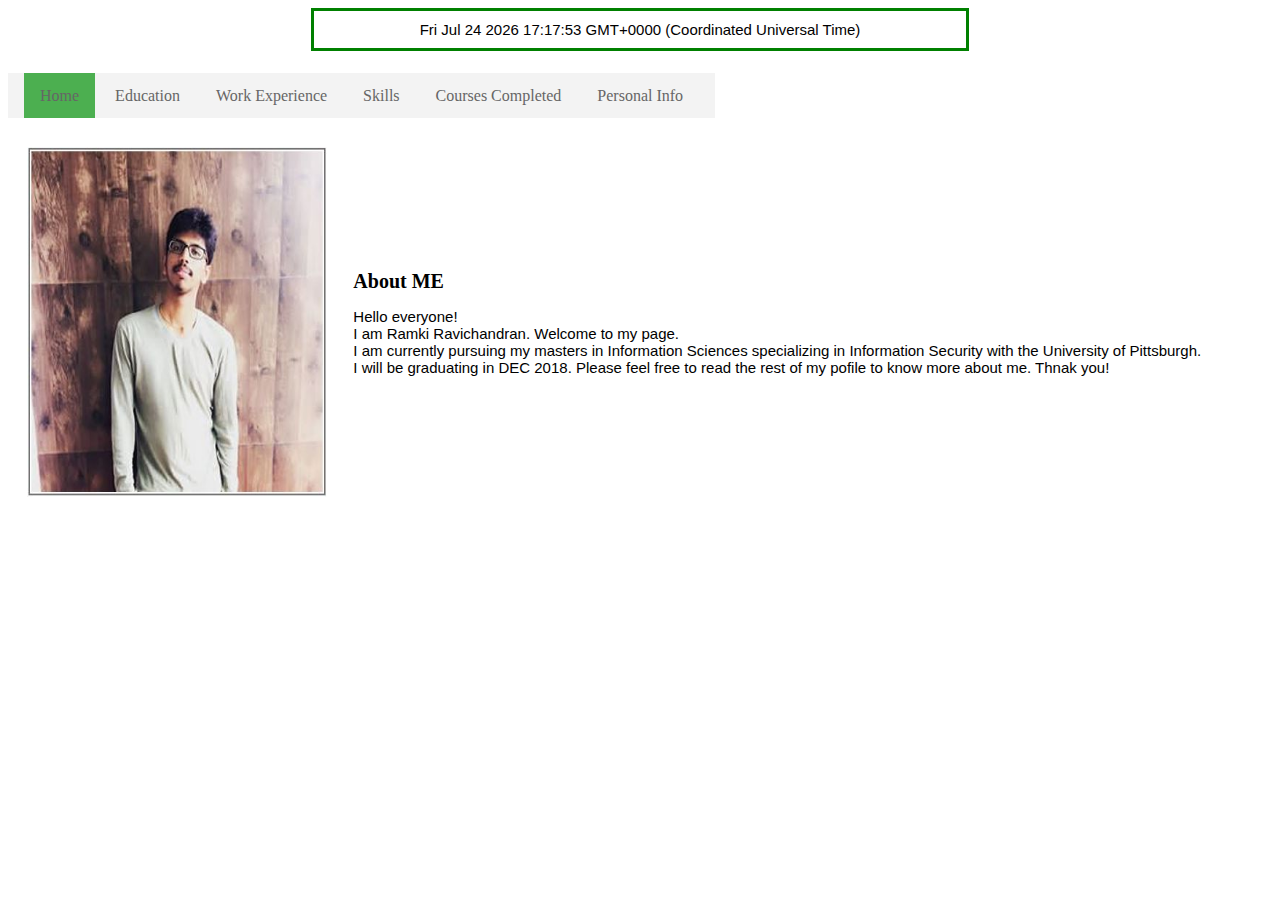
<file: Assignment1-Personalsite-rar154/index.html>
<!--Personal Profile Page
	Author: Ramki Ravichandran
	This file was created for assignment purposes only 
	-->
<!DOCTYPE html>
<html  lang="en">
<head>
	<title>INFSCI 2560: Web Technology and Standards Assignment-1</title>
	<link href="css/styles.css" rel="stylesheet" type="text/css" media="all" />
	<p id="dateandtime"></p>
	<script>
		var d = new Date();
		document.getElementById("dateandtime").innerHTML = d;
	</script>
</head>
<body>
<br>
<br>
<nav>
	<a class="active" href="index.html">Home</a>
	<a href="education.html">Education</a>
	<a href="experience.html">Work Experience</a>
	<a href="skills.html">Skills</a>
	<a href="cc.html">Courses Completed</a>	
	<a href="personal.html">Personal Info</a>
</nav>
<br>
<br>
<table id="tb1">
	<tr>
		<td>
			<figure>
				<img src="img/me.JPG" alt="This is a photo of me" width="300" height="350">
			</figure>
		</td>
		<td>
<article>
<h1>About ME</h1>
<pre>
Hello everyone! 
I am Ramki Ravichandran. Welcome to my page. 
I am currently pursuing my masters in Information Sciences specializing in Information Security with the University of Pittsburgh. 
I will be graduating in DEC 2018. Please feel free to read the rest of my pofile to know more about me. Thnak you!
</pre>
</article>
		</td>
	</tr>
</table>
</body> 
</html>
</file>
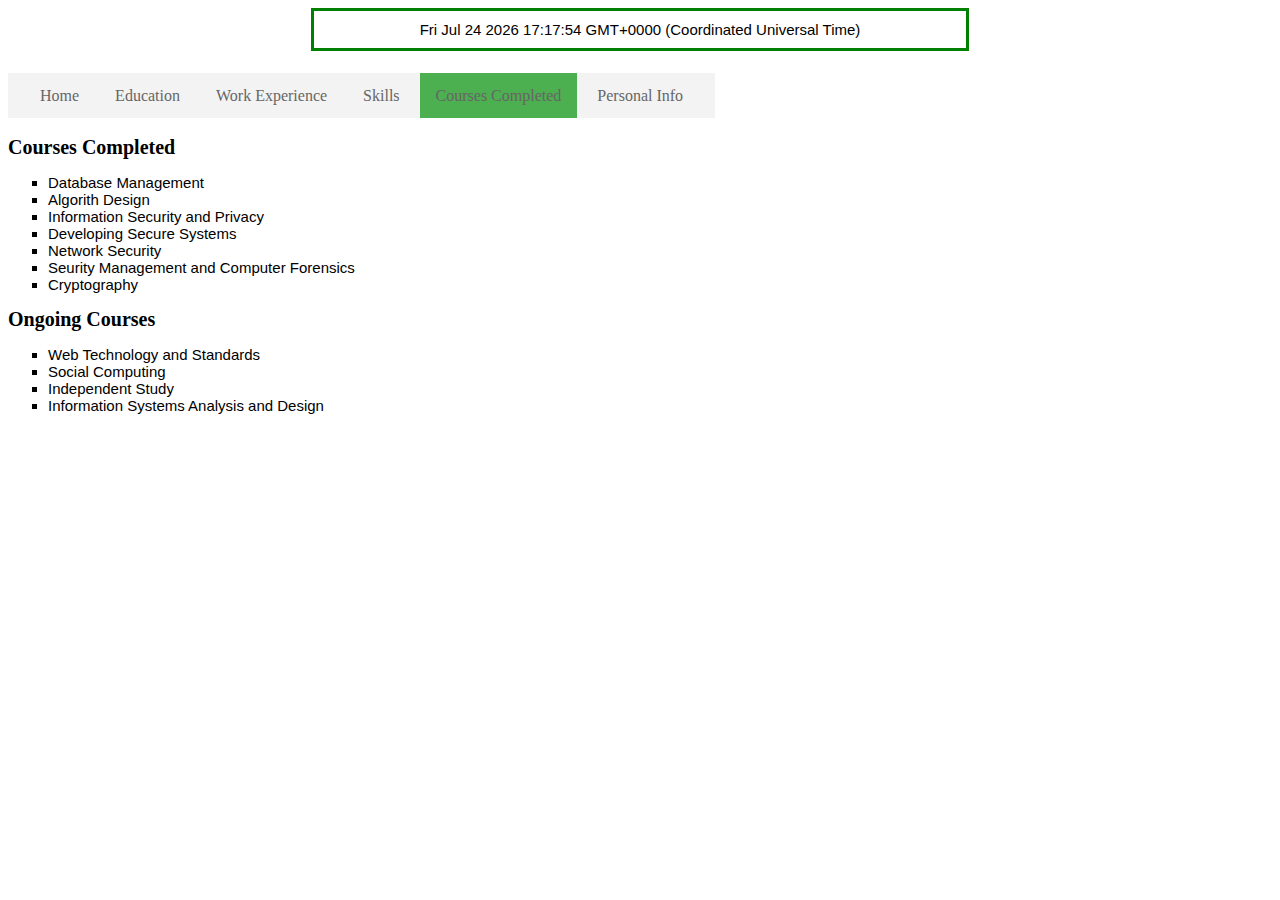
<file: Assignment1-Personalsite-rar154/cc.html>
<!--Personal Profile Page
	Author: Ramki Ravichandran
	This file was created for assignment purposes only
	-->
<!DOCTYPE html>
<html  lang="en">
<head>
	<title>INFSCI 2560: Web Technology and Standards Assignment-1</title>
	<link href="css/styles.css" rel="stylesheet" type="text/css" media="all" />
	<p id="dateandtime"></p>
	<script>
		var d = new Date();
		document.getElementById("dateandtime").innerHTML = d;
	</script>
</head>
<body>
<br>
<br>
<nav>
	<a href="index.html">Home</a>
	<a href="education.html">Education</a>
	<a href="experience.html">Work Experience</a>
	<a href="skills.html">Skills</a>
	<a class="active" href="cc.html">Courses Completed</a>
	<a href="personal.html">Personal Info</a> 
</nav>
<br>
<br>
<article>
	<h1>Courses Completed</h1>
	  	<div>
			<ul>
				<li>Database Management</li> 
				<li>Algorith Design</li> 
				<li>Information Security and Privacy</li> 
				<li>Developing Secure Systems</li> 
				<li>Network Security</li> 
				<li>Seurity Management and Computer Forensics</li>
				<li>Cryptography</li>
			</ul>
		</div>
	<h1>Ongoing Courses</h1>
	  	<div>
			<ul>
				<li>Web Technology and Standards</li> 
				<li>Social Computing</li> 
				<li>Independent Study</li> 
				<li>Information Systems Analysis and Design</li>
			</ul>
		</div>
</article> 
</body>
</html>
</file>
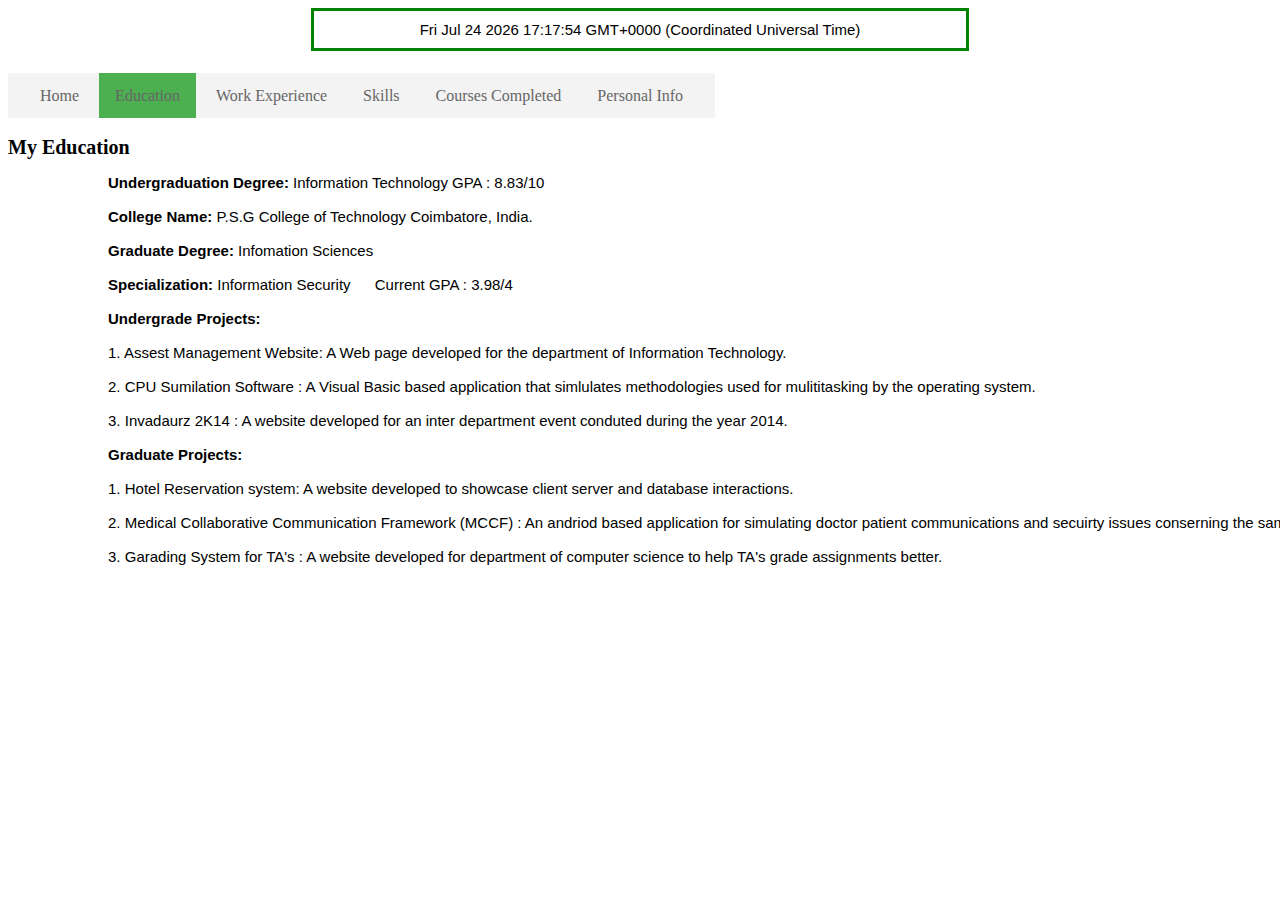
<file: Assignment1-Personalsite-rar154/education.html>
<!--Personal Profile Page
	Author: Ramki Ravichandran
	This file was created for assignment purposes only
	-->
<!DOCTYPE html>
<html  lang="en">
<head>
	<title>INFSCI 2560: Web Technology and Standards Assignment-1</title>
	<link href="css/styles.css" rel="stylesheet" type="text/css" media="all" />
	<p id="dateandtime"></p>
	<script>
		var d = new Date();
		document.getElementById("dateandtime").innerHTML = d;
	</script>
</head>
<body>
<br>
<br>
<nav>
	<a href="index.html">Home</a>
	<a class="active" href="education.html">Education</a>
	<a href="experience.html">Work Experience</a>
	<a href="skills.html">Skills</a>
	<a href="cc.html">Courses Completed</a>
	<a href="personal.html">Personal Info</a> 
</nav>
<br>
<br>
<article>
	  <h1>My Education</h1>
	  	<pre>
	  		<b>Undergraduation Degree:</b> Information Technology GPA : 8.83/10
	  	
	  		<b>College Name:</b> P.S.G College of Technology Coimbatore, India.
	  	
	  		<b>Graduate Degree:</b> Infomation Sciences
	  
	  		<b>Specialization:</b> Information Security	Current GPA : 3.98/4
	  	
	  		<b>Undergrade Projects:</b>
	  	
	  		1. Assest Management Website: A Web page developed for the department of Information Technology. 
	  	
	  		2. CPU Sumilation Software : A Visual Basic based application that simlulates methodologies used for mulititasking by the operating system. 
	  
	  		3. Invadaurz 2K14 : A website developed for an inter department event conduted during the year 2014. 
	  
	  		<b>Graduate Projects:</b>
	  	
	  		1. Hotel Reservation system: A website developed to showcase client server and database interactions.
	  	
	  		2. Medical Collaborative Communication Framework (MCCF) : An andriod based application for simulating doctor patient communications and secuirty issues conserning the same.
	  
	  		3. Garading System for TA's : A website developed for department of computer science to help TA's grade assignments better. 
	  	</pre> 	
</article> 
</body>
</html>
</file>
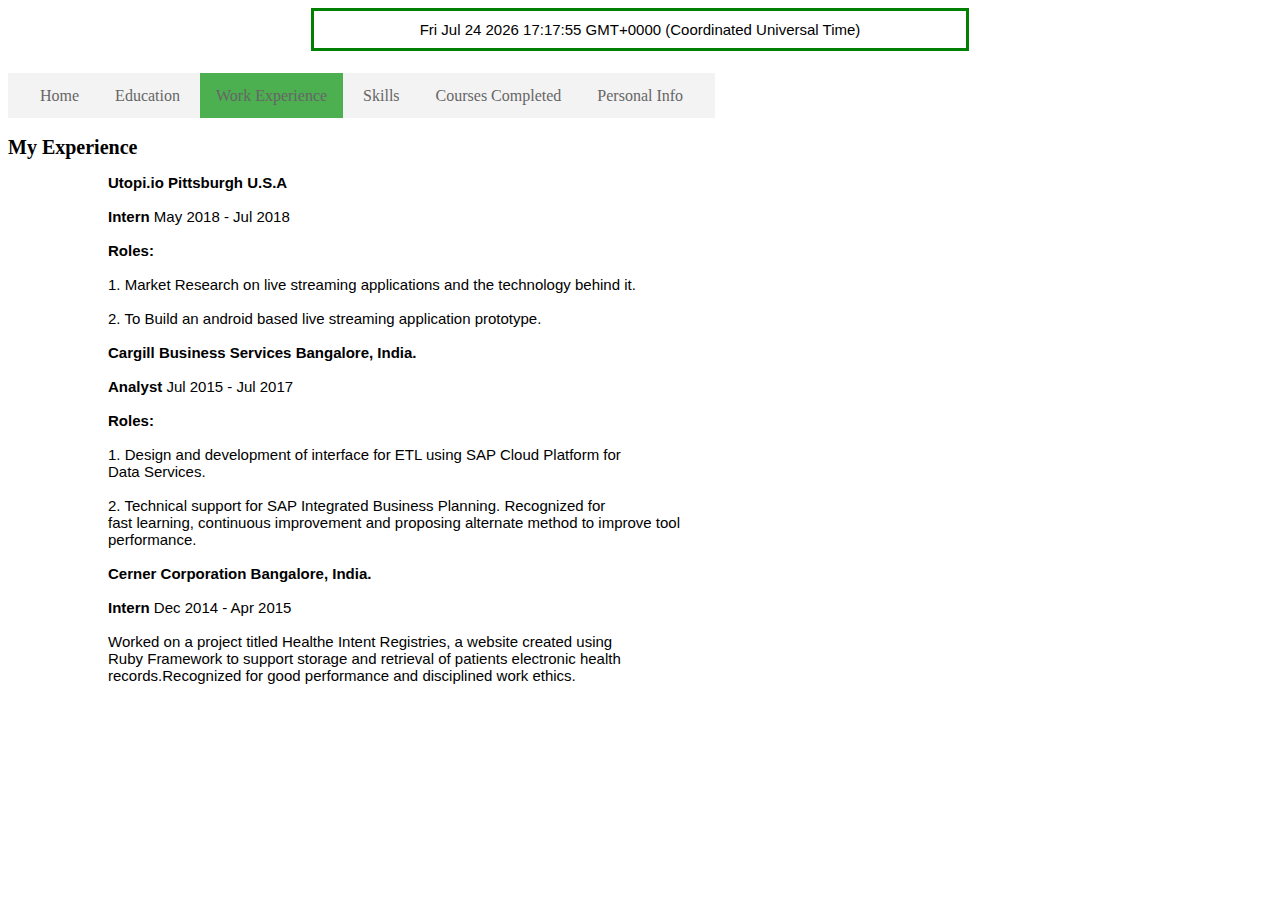
<file: Assignment1-Personalsite-rar154/experience.html>
<!--Personal Profile Page
	Author: Ramki Ravichandran
	This file was created for assignment purposes only
	-->
<!DOCTYPE html>
<html>
<head lang="en">
	<title>INFSCI 2560: Web Technology and Standards Assignment-1</title>
	<link href="css/styles.css" rel="stylesheet" type="text/css" media="all" />
	<p id="dateandtime"></p>
	<script>
		var d = new Date();
		document.getElementById("dateandtime").innerHTML = d;
	</script>
</head>
<body>
<br>
<br>
<nav>
	<a href="index.html">Home</a>
	<a href="education.html">Education</a>
	<a class="active" href="experience.html">Work Experience</a>
	<a href="skills.html">Skills</a>
	<a href="cc.html">Courses Completed</a>
	<a href="personal.html">Personal Info</a> 
</nav>
<br>
<br>
<article>
	  	  <h1>My Experience</h1>
	  	  <pre>
	  	  	<b>Utopi.io Pittsburgh U.S.A</b>
	  	  
	  	  	<b>Intern</b> May 2018 - Jul 2018

	  	  	<b>Roles:</b> 
	  	  	
	  	  	1. Market Research on live streaming applications and the technology behind it.

			2. To Build an android based live streaming application prototype.

	  	  	<b>Cargill Business Services Bangalore, India.</b>

	  	  	<b>Analyst</b> Jul 2015 - Jul 2017

		  	<b>Roles:</b> 

		  	1. Design and development of interface for ETL using SAP Cloud Platform for
			Data Services.

			2. Technical support for SAP Integrated Business Planning. Recognized for
			fast learning, continuous improvement and proposing alternate method to improve tool
			performance.

	  	  	<b>Cerner Corporation Bangalore, India.</b>

	  	  	<b>Intern</b> Dec 2014 - Apr 2015

	  	  	Worked on a project titled Healthe Intent Registries, a website created using
			Ruby Framework to support storage and retrieval of patients electronic health
			records.Recognized for good performance and disciplined work ethics.
	  	  </pre>
</article> 
</body>
</html>
</file>
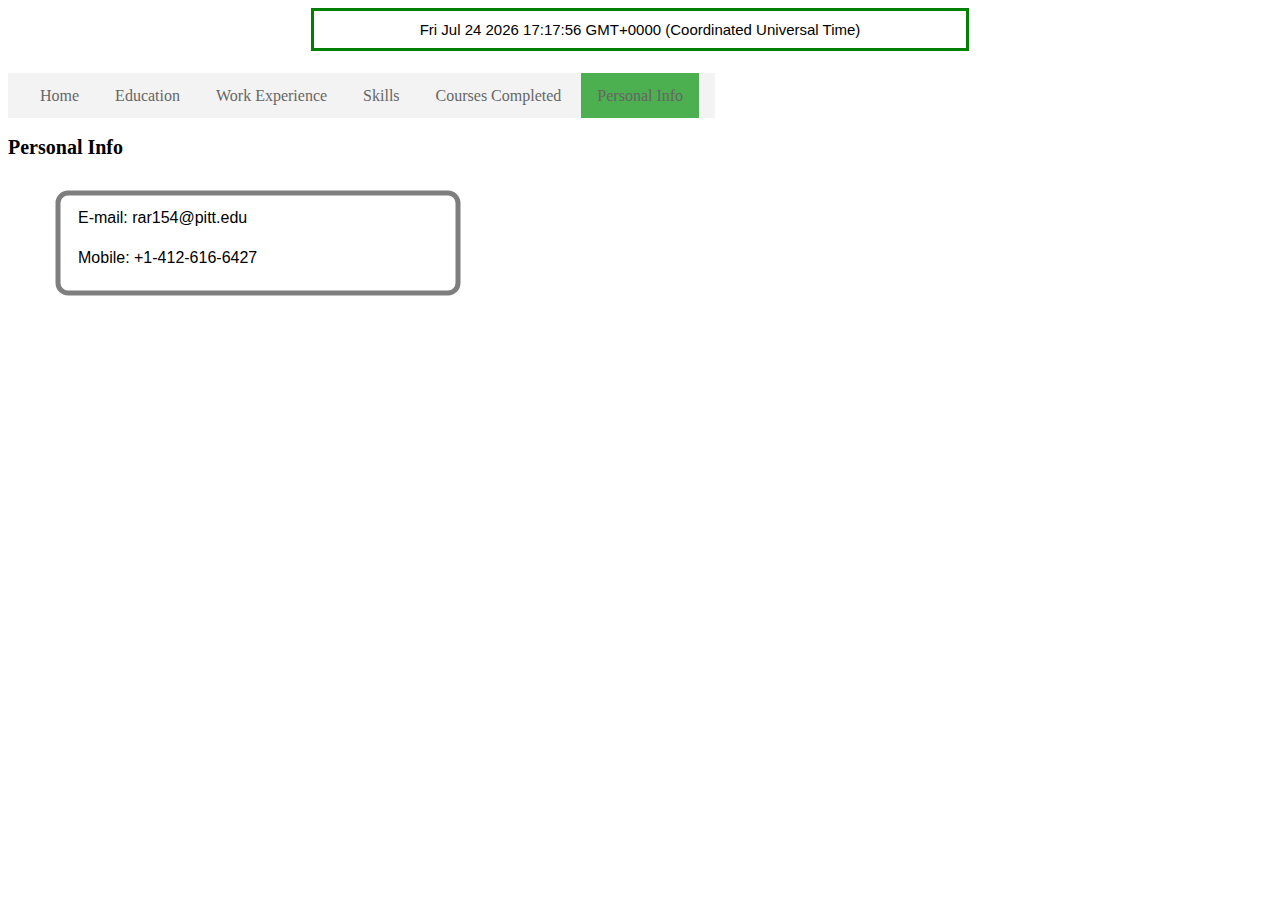
<file: Assignment1-Personalsite-rar154/personal.html>
<!--Personal Profile Page
	Author: Ramki Ravichandran
	This file was created for assignment purposes only
	-->
<!DOCTYPE html>
<html lang="en">
<head>
	<title>INFSCI 2560: Web Technology and Standards Assignment-1</title>
	<link href="css/styles.css" rel="stylesheet" type="text/css" media="all" />
	<p id="dateandtime"></p>
	<script>
		var d = new Date();
		document.getElementById("dateandtime").innerHTML = d;
	</script>
</head>
<body>
<br>
<br>
<nav>
	<a href="index.html">Home</a>
	<a href="education.html">Education</a>
	<a href="experience.html">Work Experience</a>
	<a href="skills.html">Skills</a>
	<a href="cc.html">Courses Completed</a>
	<a class="active" href="personal.html">Personal Info</a> 
</nav>
<br>
<br>
<article>
  	<h1>Personal Info</h1>
   	<svg width="800" height="500">
	  <rect x="50" y="20" rx="10" ry="10" width="400" height="100"
	  style="fill:transparent;stroke:black;stroke-width:5;opacity:0.5" />
	<text x="70" y="50" fill="black" font-size="16" font-family="arial">
	  	E-mail:	rar154@pitt.edu
  	</text>
  	<text x="70" y="90" fill="black" font-size="16" font-family="arial">
  		Mobile:	+1-412-616-6427
  	</text>
	</svg> 		
</article> 
</body>
</html>
</file>
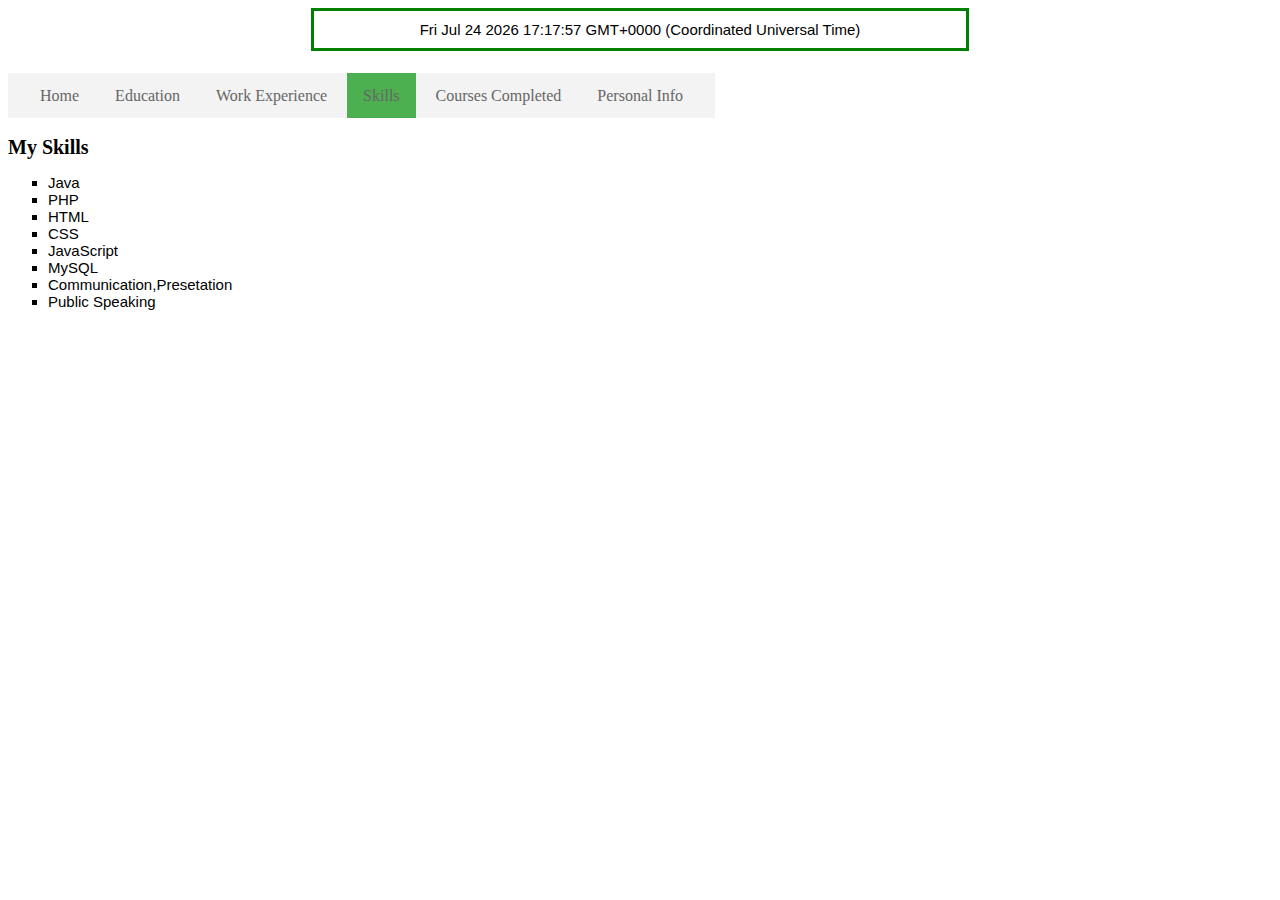
<file: Assignment1-Personalsite-rar154/skills.html>
<!--Personal Profile Page
	Author: Ramki Ravichandran
	This file was created for assignment purposes only
	-->
<!DOCTYPE html>
<html lang="en">
<head>
	<title>INFSCI 2560: Web Technology and Standards Assignment-1</title>
	<link href="css/styles.css" rel="stylesheet" type="text/css" media="all" />
	<p id="dateandtime"></p>
	<script>
		var d = new Date();
		document.getElementById("dateandtime").innerHTML = d;
	</script>
</head>
<body>
<br>
<br>
<nav>
	<a href="index.html">Home</a>
	<a href="education.html">Education</a>
	<a href="experience.html">Work Experience</a>
	<a class="active" href="skills.html">Skills</a>
	<a href="cc.html">Courses Completed</a>
	<a href="personal.html">Personal Info</a> 
</nav>
<br>
<br>
<article>
	  <h1>My Skills</h1>
	  	<div>
			<ul>
				<li>Java</li> 
				<li>PHP</li> 
				<li>HTML</li> 
				<li>CSS</li> 
				<li>JavaScript</li> 
				<li>MySQL</li>
				<li>Communication,Presetation</li>
				<li>Public Speaking</li>
			</ul>
		</div>
</article> 
</body>
</html>
</file>
<file: Assignment1-Personalsite-rar154/css/styles.css>
nav {
    display: inline;
    margin: 0px;
    padding: 14px 16px;
    background-color: #f3f3f3;
   
}

a {
 	display: inline;
    color: #666;
    text-align: center;
    padding: 14px 16px;
    text-decoration: none;
 }

nav a:hover{
	 background-color: #99CCFF;
}

.active {
    background-color: #4CAF50;
}

#dateandtime {
    display: block;
    margin: auto;
    width: 50%;
    border: 3px solid green;
    padding: 10px;
    text-align: center;
}

figure{
	display: block;
    margin-left: auto;
    margin-right: auto;
    height: auto;
    text-align: center;

}

pre {
	display: block;
	font-family: arial;
	text-align: left;
	font-size: 15px;
}

h1 {

	font-family: Calibri;
	font-size: 20px;

}
#tb1{
    border-collapse: collapse;
    width: 100%;
}

#tb1 td, #tb1 th {
    padding: 8px;
}

#tb1 tr:hover {background-color: #ddd;}

p {
	font-size: 15px;
	font-family: arial;
}

ul {
	font-size: 15px;
	font-family: arial;
	display: block;
    list-style-type: square;
    margin-top: 1em;
    margin-bottom: 1 em;
    margin-left: 0;
    margin-right: 0;
    padding-left: 40px;
}
</file>
